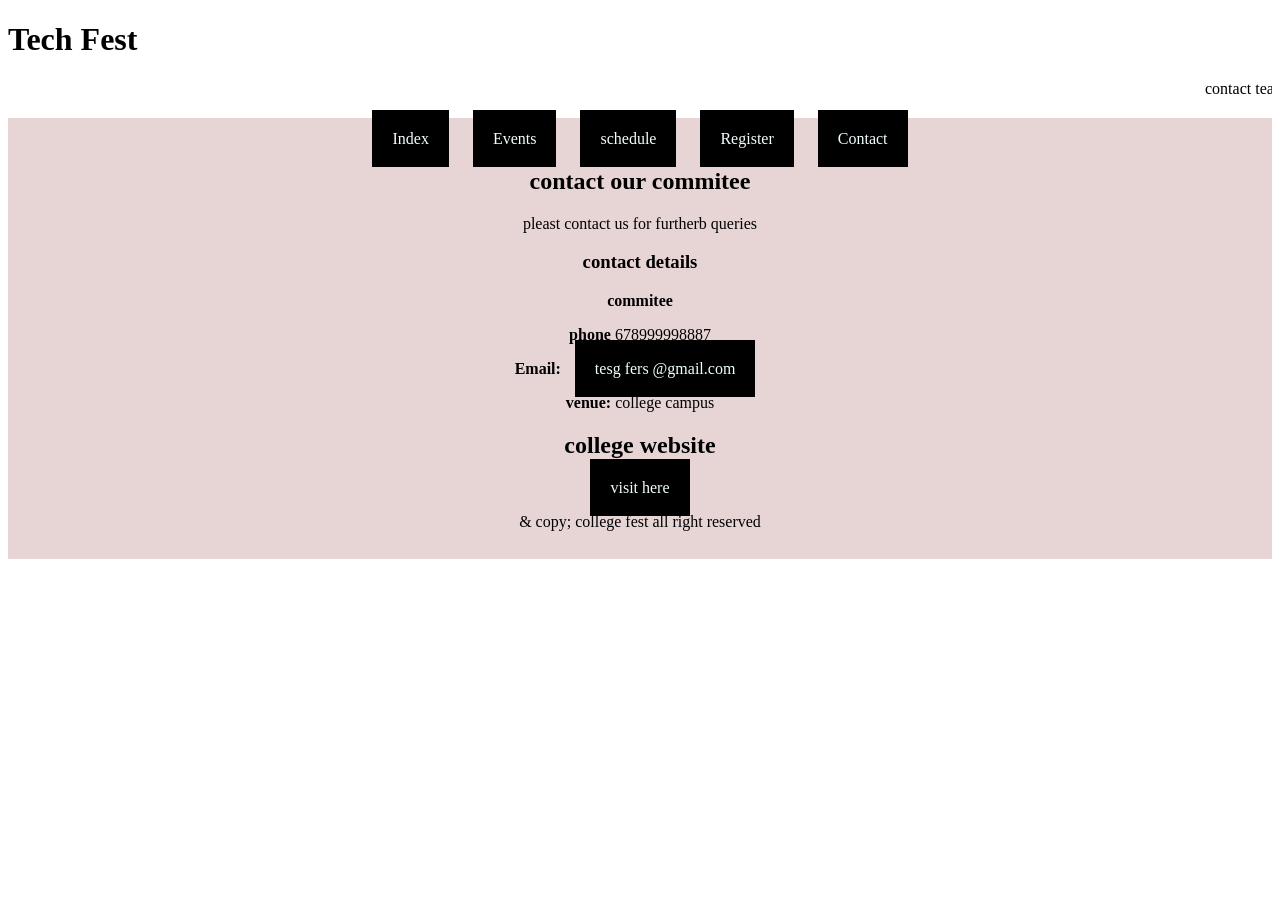
<file: contect.html>
<!DOCTYPE html>
<html lang="en">
<head>
    <meta charset="UTF-8">
    <meta name="viewport" content="width=device-width, initial-scale=1.0">
    <title>contact for fest</title>
    <link rel="stylesheet" href="contect.css">
</head>
<body >
    <header>
        <h1 > Tech Fest</h1>
        <p>  <marquee behavior="" direction=""right>contact team members</marquee></p>
    </header>
    <nav>
        <a href="index.html "> Index</a>
        <a href="event.html"> Events</a>
        <a href=" schedules.html"> schedule</a>
        <a href="register.html"> Register</a>
        <a href="contact.html">Contact</a>
        <main>
            <section class="contact">
                <h2>
                    contact our commitee
                </h2>
                <p> pleast contact us for furtherb queries</p><h3>
                    contact details
                </h3>
                <p><b> commitee</b></p>
                <p><b>phone</b> 678999998887</p>
                <p><b>Email:</b>
                <a href=" teck fest@gmasil.com"> tesg fers @gmail.com</a></p>
                <p>
                    <b>
                        venue:
                    </b> college campus
                </p>
                <h2>
                    college website
                </h2>
                <a href="http://www.quad.com"> visit here</a>
            </section>
        </main>
        <footer>
            <p>
                & copy; college fest all right reserved
            </p>
        </footer>
    </nav>
    
</body>
</html>
</file>
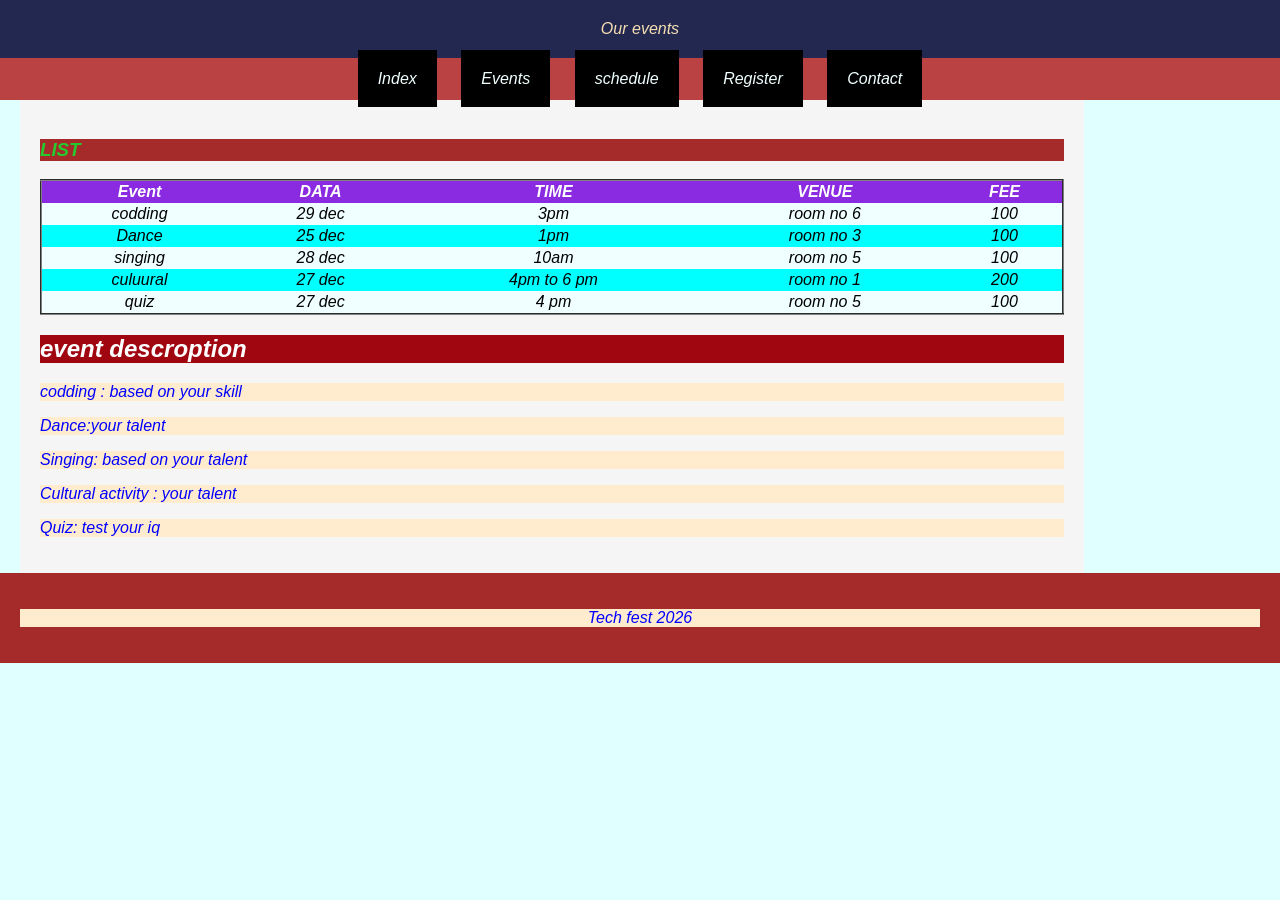
<file: event.html>
<!DOCTYPE html>
<html lang="en">
<head>
    <meta charset="UTF-8">
    <meta name="viewport" content="width=device-width, initial-scale=1.0">
    <title>College Fest events</title>
    <link rel="stylesheet" href="event.css">
</head>
<body style="background-color:lightcyan;">

    <header>Our events</header>
    <nav>
        <a href="index.html "> Index</a>
        <a href="event.html"> Events</a>
        <a href=" schedules.html"> schedule</a>
        <a href="register.html"> Register</a>
        <a href="contact.html">Contact</a>
    </nav>
    <main>
        <h3>
            LIST
        </h3>
        <table border="2px">
            <tr>
                <th> Event</th>
            <th>DATA</th>
            <th> TIME</th>
            <th>VENUE</th>
            <th>FEE</th></tr>
            <tr>
                <td>codding</td>
                <td>29 dec</td>
                <td>3pm</td>
                <td>room no 6</td>
                <td>100</td>
            </tr>
            <td>Dance</td>
            <td> 25 dec</td>
            <td> 1pm</td>
            <td> room no 3</td>
            <td> 100</td>
            <tr>
                <td>singing</td>
            <td>28 dec</td>
            <td> 10am</td>
            <td> room no 5</td>
            <td>100</td></tr>
            <tr>
                <td>culuural</td>
                <td>27 dec</td>
                <td> 4pm to 6 pm</td>
                <td> room no 1</td>
                <td> 200</td>
            </tr>
            <tr>
                <td> quiz</td>
                <td>27 dec</td>
                <td> 4 pm</td>
                <td> room no 5</td>
                <td> 100</td>
            </tr>

        </table><h2>
            event descroption
        </h2>
        <P> codding : based on your skill</P>
        <P> Dance:your talent</P>
        <P> Singing: based on your talent</P>
        <P> Cultural activity : your talent </P>
        <P> Quiz: test your iq</P>
    </main>
    <footer>
        <p> Tech fest 2026 </p>
    </footer>
    
</body>
</html>
</file>
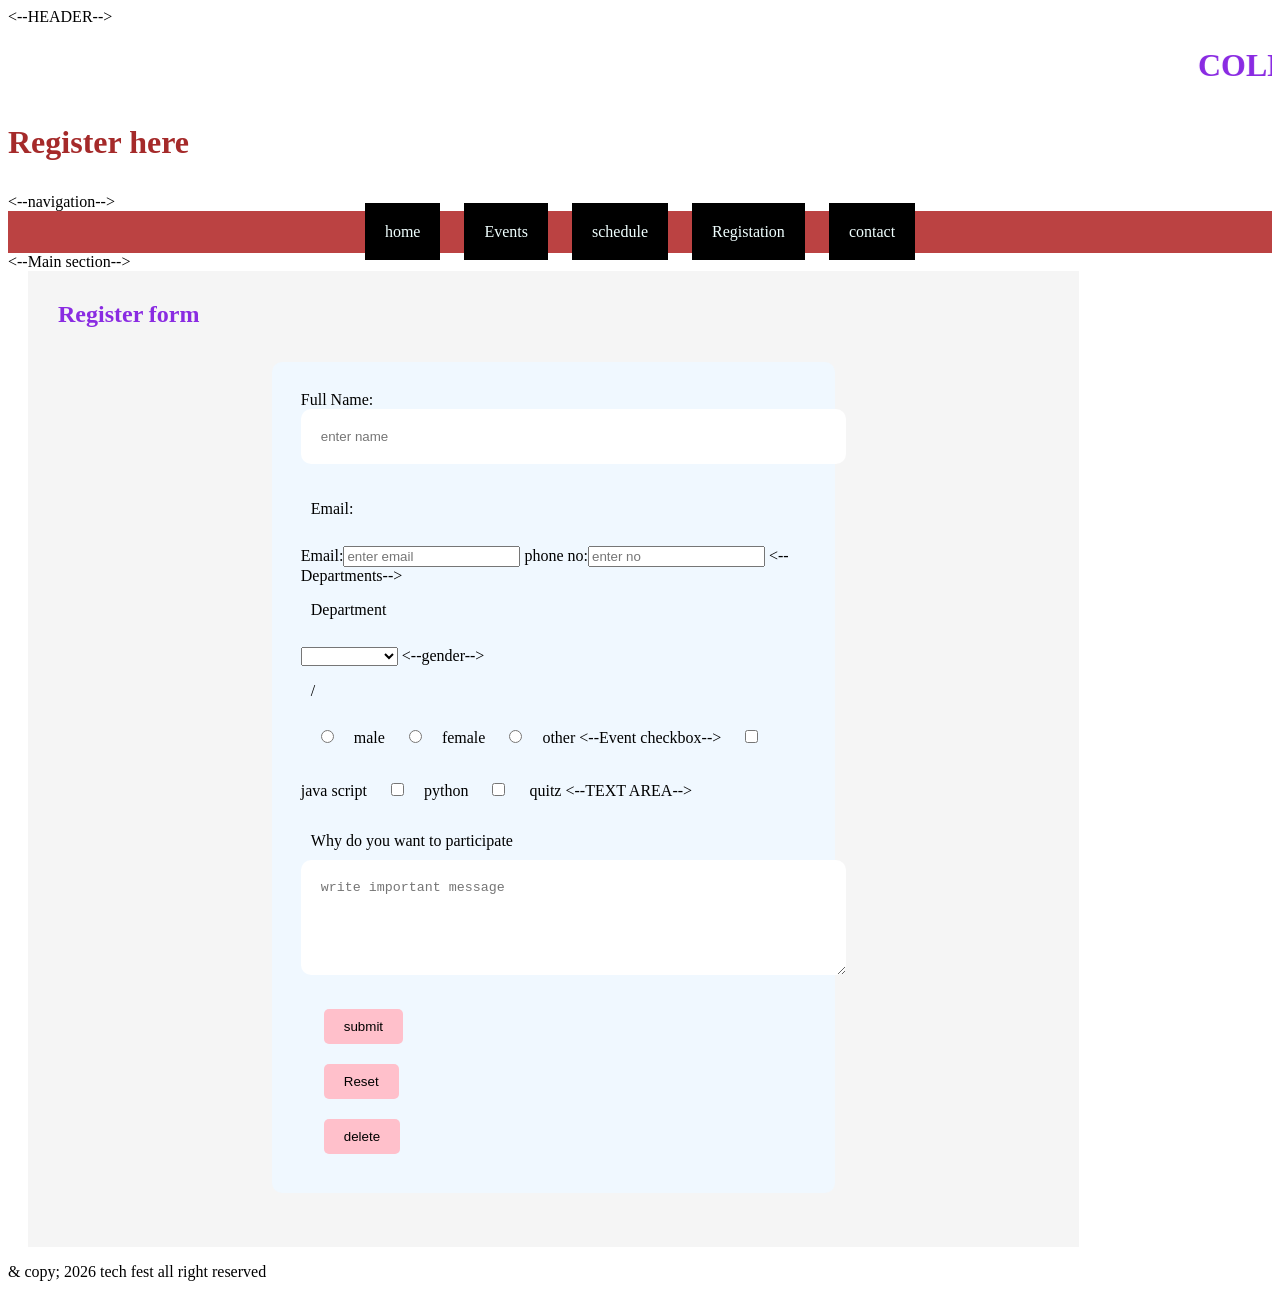
<file: register.html>
<!DOCTYPE html>
<html lang="en">
<head>
    <meta charset="UTF-8">
    <meta name="viewport" content="width=device-width, initial-scale=1.0">
    <title>Fest-Registation</title>
    <link rel="stylesheet" href="register.css">
</head>
<body>
    <--HEADER--><header>
        <h1> <marquee behavior="" direction=" right" style="color: blueviolet;">COLLEGE TECH FEST 2026</h1>
        </marquee>
        <p style="color: brown;">
            Register here

        </p>
    </header>
    <--navigation--> <br>
    <nav>
        <a href="index.html"> home</a>
        <a href="event.html"> Events</a>
        <a href="schedule.html"> schedule</a>
        <a href=" Registation.html"> Registation</a>
        <a href=" contact.html"> contact</a>
    </nav>
    <--Main section--><br>
        <main>
            <h2 style="margin: 10px; color: blueviolet;">
                Register form 
            </h2>
            <form action="#">
                 Full Name:<input type="text" name="name" placeholder="enter name">
                 <label for=""> Email:</label><br>
                 Email:<input type="email" name="email" placeholder="enter email">
                 phone no:<input type="number" placeholder="enter no">
                 <--Departments--><br>
                 <label>
                    Department
                 </label> <br>
                 <select name="department" id=""> <option value="select department"></option>
                    <option value=""> select years</option>
                    <option value=""> first year</option>
                    <option value=""> second year</option>
                    <option value=""> Third years</option>
                    <option value="">Fourth years</option>
                </select>
                <--gender-->
                <label for="gender">/</label> <input type="radio" name="gender" value="male">male
                    <input type="radio" name="gender" value="female">female
                    <input type="radio" name="gender" value="other">other
                    <--Event checkbox-->
                        <input type="checkbox" name="event" value="java script"> java script
                        <input type="checkbox" name="event" value="python">python
                        <input type="checkbox" name="event" value="qiutz"> quitz
                        <--TEXT AREA-->
                            <Label>
                                Why do you want to participate
                            </Label>
                            <textarea name="message" id="" rows="5" cols="10" placeholder="write important message"></textarea>
                            <br>
                            <button > submit</button> <br>
                            <button > Reset</button><br>
                            <button>delete</button>

                
            </form>
        </main><footer>
            <p>
                & copy; 2026 tech fest all right reserved
            </p>
        </footer>
    
</body>
</html>
</file>
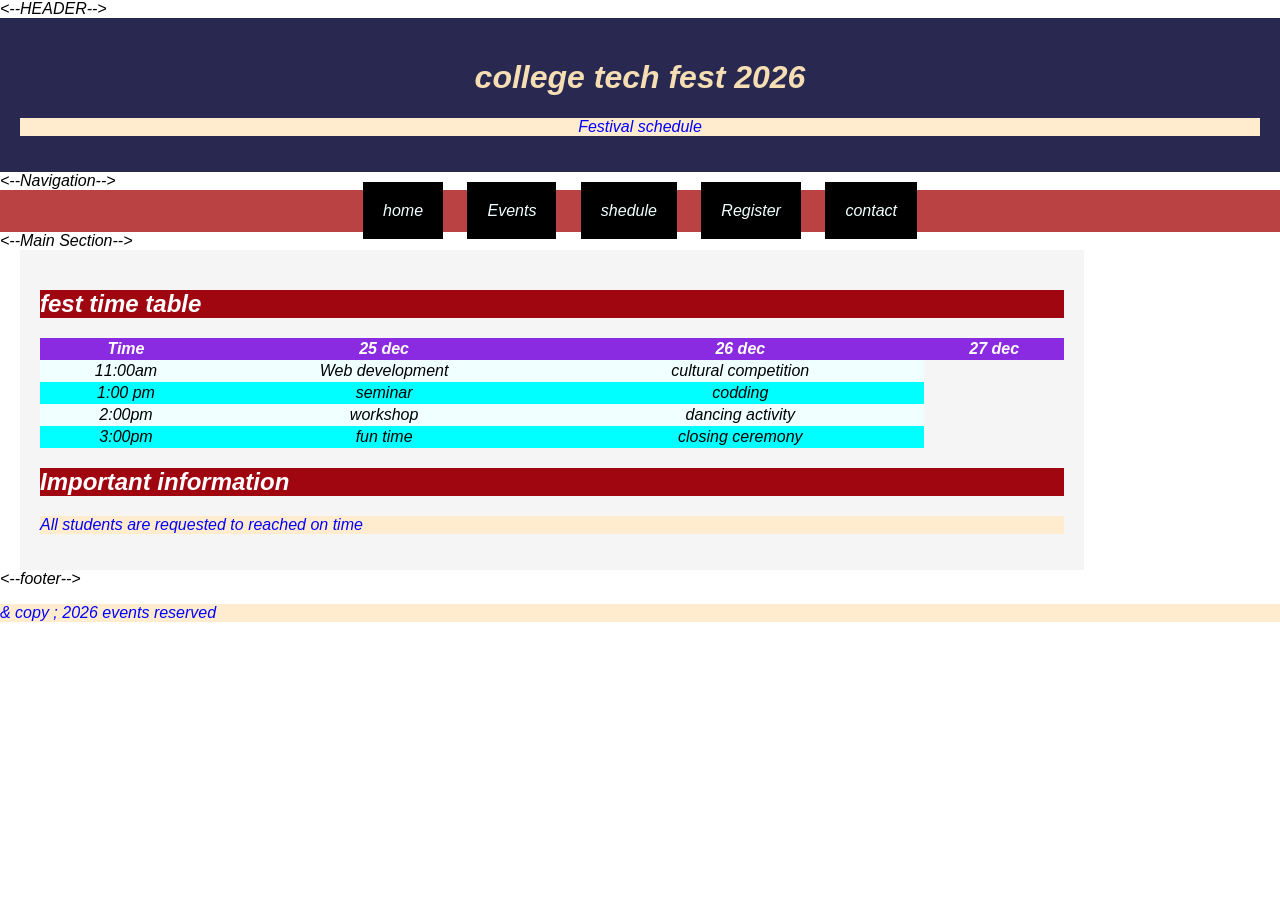
<file: schedule.html>
<!DOCTYPE html>
<html lang="en">
<head>
    <meta charset="UTF-8">
    <meta name="viewport" content="width=device-width, initial-scale=1.0">
    <title> College Fest 2026</title>
    <link rel="stylesheet" href="event.css">
</head>
<body>  <--HEADER-->
    <header>
    <h1> college tech fest 2026</h1>
    <p> Festival schedule</p>
</header><--Navigation--><nav>
    <a href="index.html"> home</a>
    <a href="event.html">Events</a>
    <a href="schedule.html"> shedule</a>
    <a href="register.html">Register</a> 
    <a href=" contact.html"> contact</a>
</nav>
<--Main Section-->
    <main>
        <h2> fest time table</h2>
        <table>
            <tr><th> Time</th>
            <th> 25 dec</th>
            <th> 26 dec</th>
            <th> 27 dec</th>
        </tr>
        <tr>
            <td> 11:00am</td>
            <td> Web development</td>
            <td rowspan"2"> cultural competition</td></tr>
            <tr>
                <td>1:00 pm</td>
                <td> seminar</td>
                <td> codding</td>
            </tr>
            <tr>
                <td>2:00pm </td>
                <td> workshop</td>
                <td> dancing activity</td>
            </tr><tr><td>
                3:00pm
            </td>
            <td> fun time</td>
            <td> closing ceremony</td>
        </tr>
        
        </table>
        <section class="a"><h2>Important information</h2>
            <p>
                All students are requested to reached on time
            </p>


        </section>
    </main>
    <--footer-->
    <p>
        & copy ; 2026 events reserved
    </p>

    
</body>
</html>
</file>
<file: contect.css>
nav{
    background-color: rgb(231, 213, 213);
    padding: 12px;
    text-align: center;
}
nav a{
    background-color: black; color: azure;
    padding: 20px;
    text-align: center;
    text-decoration: none; margin: 10px; 
}
contact{
background-attachment:yellow
;
    width: 80%;
    margin: 40px;
    padding:  30px;
    border-radius: 20px;
}
contact h2,
contact h3{
    color: azure;
    

}contact p{
    margin: 20px ;
    font-size: 20px;
    color: brown;
}
contact a{
    background-color: blueviolet;
}
contact a:hover{
    color: rgb(189, 21, 21);
    text-align: center;
    text-decoration: underline;
}
</file>
<file: event.css>
body{
    font-family: Arial, Helvetica, sans-serif;
    font-family: 20;
font-style: italic;margin: 0;
}
header{
    background-color: rgba(3, 3, 50, 0.852);
    color: wheat;
    text-align: center;
    padding: 20px; text-decoration: double;
}
nav{
    background-color: rgb(187, 66, 66);
    padding: 12px;
    text-align: center;
}
nav a{
    background-color: black; color: azure;
    padding: 20px;
    text-align: center;
    text-decoration: none; margin: 10px; 
}
main{
background-color: whitesmoke;
width: 80%;
margin: auto 20px;
padding: 20px;
}
h3{
    color: rgb(37, 202, 46); background-color: brown;
}
table{
    width: 100%;
    border-collapse: collapse;
} 
th,td{
    border: 2px sandybrown;
    padding: 2px;
    text-align: center;

} 
th{
    background-color: blueviolet;
    color: white;
}
tr:nth-child(odd){
    background-color: aqua;
}
tr:nth-child(even){
    background-color: azure;
}
footer{
    background-color: brown;
    color: aliceblue; text-align: center;
    padding: 20px;
}
h2{
    background-color: rgb(160, 6, 16); 
    color: white;
}
p{
    background-color: blanchedalmond; color: blue;
}
</file>
<file: register.css>
form{
    background-color: aliceblue;
    cursor: alias;
    color: black;
    width: 50%;
    margin: 34px auto;
    padding: 29px;
    border-radius: 10px;
    text-align:left;
}
form label{
    display: block;
    font-weight: 200;
    margin-top: 16px;margin-bottom: 10px;
    margin-left: 10px;

}
form input[type="text"],
form input[type="email"]
form input[type="number"]
form select,
form textarea{
    width: 100%;
    padding: 20px;
    margin-bottom: 20px;
    border: 2px saddlebrown;
    border-radius: 10px;}
    form input[type="checkbox"]{
        margin: 20px;
        background-color: blueviolet;
        color: aliceblue;
    }
    form input[type="radio"]{
        margin: 20px;
    }
    form button{
        background-color: pink;
        content: normal;
        color: black;
        padding: 10px 20px;
        border: 1px;
        border-radius: 5px;
        margin: 10px 23px;
        cursor: pointer;
    }
    form button:hover{
        background-color: blue;
    }
nav{
    background-color: rgb(187, 66, 66);
    padding: 12px;
    text-align: center;
}
nav a{
    background-color: black; color: azure;
    padding: 20px;
    text-align: center;
    text-decoration: none; margin: 10px; 
}
main{
background-color: whitesmoke;
width: 80%;
margin: auto 20px;
padding: 20px;}
</file>
